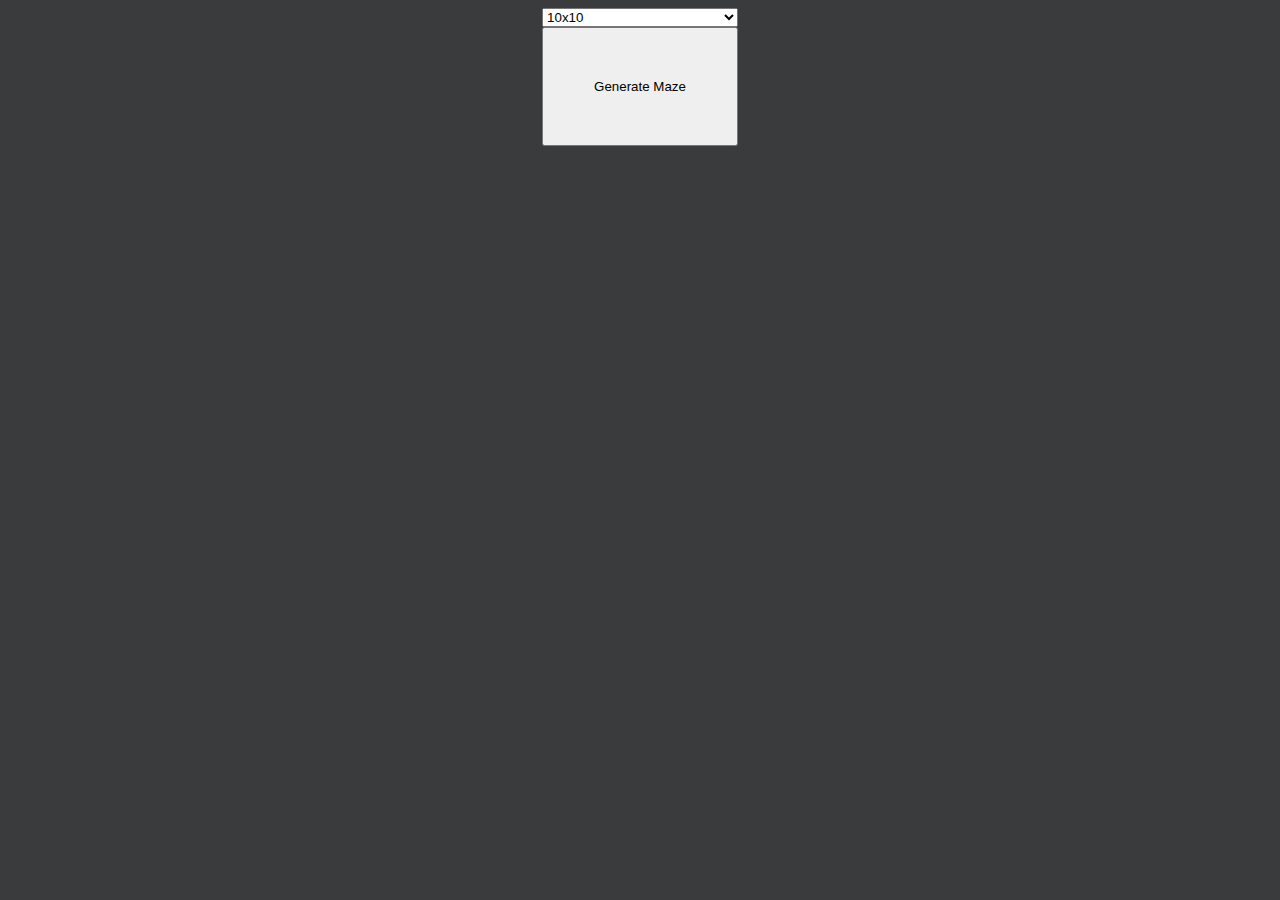
<file: index.html>
<!DOCTYPE HTML>
<html>
    <head>
        <link rel="stylesheet" type="text/css" href="static/css/page.css">
    </head>
    <body id="body">
        <div id="overlay"></div>
        <div id="winMsg"><b>Congratulations!</b><br><br><br>
            
            <button id="again-button" onclick="Restart()">Try again?</button>
        </div>
        <div id="loseMsg"><b>Hero died! :(</b><br><br><br>
            
            <button id="again-button" onclick="Restart()">Try again?</button>
        </div>
        <div id="battleScreen" style="visibility: hidden;">
            <div id="rhytm-circle">Z</div>
            <div id="rhytm-check" style="padding: 48.4%;"></div>
        </div>
        <select id="mazeSizeOptions">
            <option value="5">5x5</option>
            <option value="10" selected>10x10</option>
            <option value="15">15x15</option>
        </select>
        <button style="padding: 50px" onclick="GenerateMaze()">Generate Maze</button>
        <div class="game-board" id="gameboard">
        </div>
        <div id="lives"></div>
    </body>
</html>
<script type="text/javascript" src="static/js/main.js"></script>
<script type="text/javascript" src="static/js/enemy-hero.js"></script>
<script type="text/javascript" src="static/js/maze-generation.js"></script>
</file>
<file: static/css/page.css>
.game-board {
    display: grid;
    grid-template-columns: repeat(10, 5fr); /* Додано ";" тут */
    grid-template-rows: repeat(10, 5fr);
    justify-content: center;
    background-color: whitesmoke;
    border: 100px;
    border-color: black;
    width: 1fr;
}

body {
    background-color: #3A3B3C;
    display: grid;
    align-items: center;
    justify-content: center;
    vertical-align: middle;
}

.box {
    text-align: center;
    vertical-align: middle;
    line-height: 0.5fr;
    font-size: 200%;
    font-weight: bold;
    font-family: system-ui, -apple-system, BlinkMacSystemFont, 'Segoe UI', Roboto, Oxygen, Ubuntu, Cantarell, 'Open Sans', 'Helvetica Neue', sans-serif;
    border-style: solid;
}

#overlay {
    position: absolute;
    left: 0;
    top: 0;
    bottom: 0;
    right: 0;
    background: #000;
    opacity: 0.8;
    filter: alpha(opacity=80);
    visibility: collapse;
}

#winMsg {
    background-color: white;
    border: 1px solid;
    margin: auto;
    top: 35%;
    left: 43%;
    padding: 100px;
    position:absolute;
    visibility: collapse;
}
#loseMsg {
    background-color: white;
    border: 1px solid;
    margin: auto;
    top: 35%;
    left: 43%;
    padding: 100px;
    position:absolute;
    visibility: collapse;
}
#again-button {
    border-radius: 100px;
    font-size: large;
    font-style: bold;
}
#battleScreen {
    background-color: white;
    border: 1px solid;
    top: 15%;
    left: 35%;
    width: 28.4%;
    height: 60%;
    position:absolute;
    display: flex;
    align-items: center;
    justify-content: center;
}

#rhytm-check {
    border: 2px solid;
    border-radius: 50%;
    border-color: blue;
    position:absolute;
}
#rhytm-circle {
    border: 35px double;
    border-radius: 50%;
    padding: 50px 60px;
    position:absolute;
    opacity: 0.7;
    filter: alpha(opacity=80);
}
#lives {
    background-color: red;
    padding: 25px;
    font-size: 50px;
    border: 1px solid;
    border-radius: 50%;
    top: 80%;
    left: 5%;
    position: absolute;
    visibility: hidden;
}
</file>
